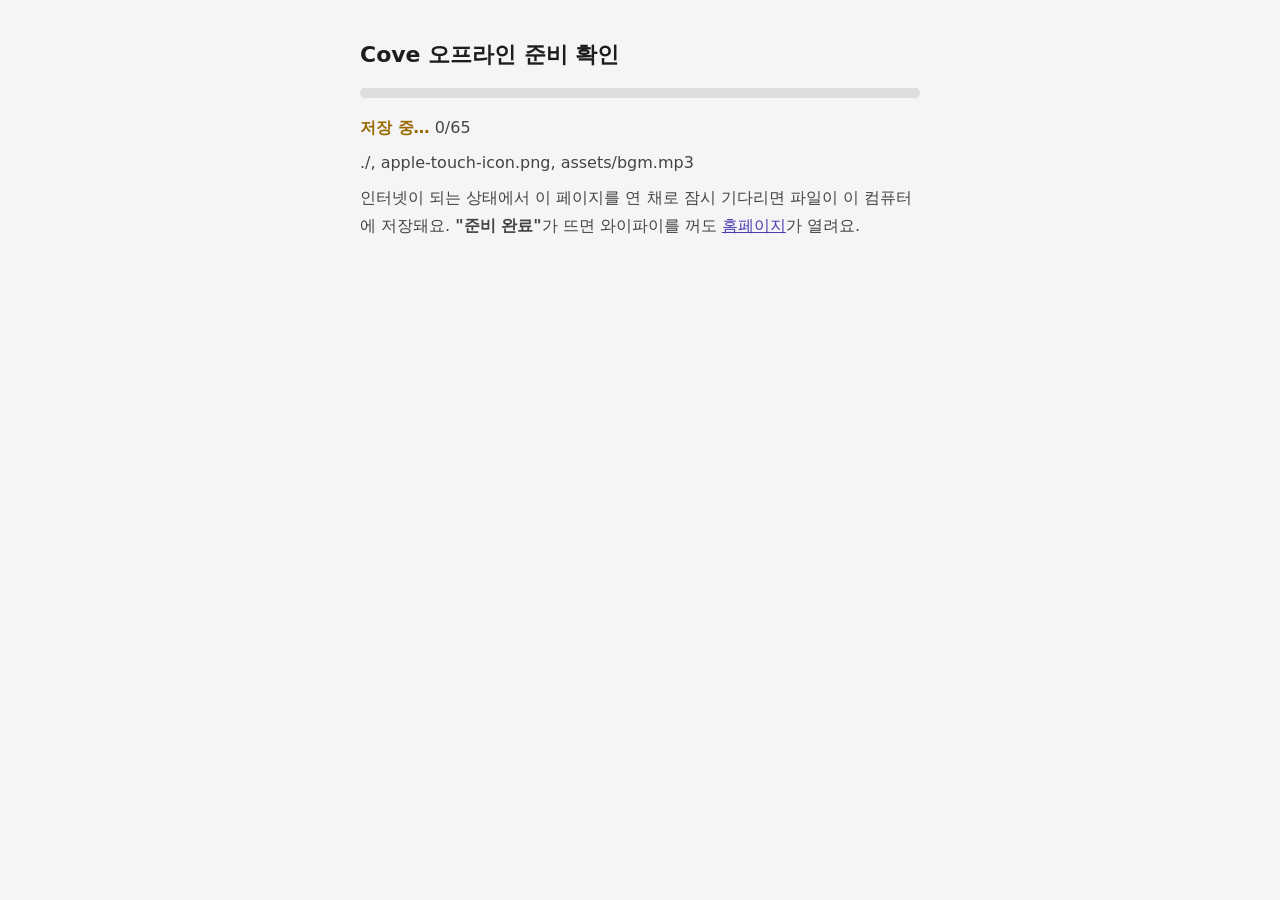
<file: cache-status.html>
<!doctype html><html lang="ko"><head><meta charset="utf-8"><meta name="viewport" content="width=device-width,initial-scale=1"><title>Cove 오프라인 준비 확인</title>
<style>body{font-family:system-ui,"Malgun Gothic",sans-serif;margin:0;padding:40px 24px;background:#f5f5f7;color:#1d1d1f}main{max-width:560px;margin:0 auto}h1{font-size:22px;margin:0 0 18px}.bar{height:10px;border-radius:8px;background:#ddd;overflow:hidden;margin:16px 0}.bar i{display:block;height:100%;width:0;background:#1d1d1f;transition:width .4s}p{line-height:1.7;margin:8px 0;color:#444}.ok{color:#117a3d;font-weight:700}.wait{color:#9a6a00;font-weight:700}a{color:#4b3fb0}</style></head>
<body><main><h1>Cove 오프라인 준비 확인</h1><div class="bar"><i id="b"></i></div><p id="s">확인 중…</p><p id="d"></p>
<p>인터넷이 되는 상태에서 이 페이지를 연 채로 잠시 기다리면 파일이 이 컴퓨터에 저장돼요. <b>"준비 완료"</b>가 뜨면 와이파이를 꺼도 <a href="./">홈페이지</a>가 열려요.</p></main>
<script>
(async function () {
  var s = document.getElementById('s'), b = document.getElementById('b'), d = document.getElementById('d');
  if (!('serviceWorker' in navigator)) { s.textContent = '이 브라우저에서는 오프라인 저장을 쓸 수 없어요. 크롬이나 엣지를 사용해 주세요.'; return; }
  try { await navigator.serviceWorker.register('sw.js'); } catch (e) { s.textContent = '등록하지 못했어요 (주소가 https:// 로 시작하는지 확인해 주세요).'; return; }
  var list = await (await fetch('precache.json', { cache: 'no-store' })).json();
  async function tick() {
    var c = await caches.open('cove-v1'), n = 0, miss = [];
    for (var i = 0; i < list.length; i++) { var u = new URL(list[i], location).origin + new URL(list[i], location).pathname; if (await c.match(u)) n++; else miss.push(list[i]); }
    b.style.width = Math.round(n / list.length * 100) + '%';
    var fonts = (await c.keys()).filter(function (r) { return /fonts\.g/.test(r.url); }).length;
    if (n >= list.length) { s.innerHTML = '<span class="ok">준비 완료</span> (' + n + '/' + list.length + '개 저장됨)'; d.textContent = '글꼴 ' + fonts + '개도 저장됨. 이제 와이파이를 꺼도 돼요.'; }
    else { s.innerHTML = '<span class="wait">저장 중…</span> ' + n + '/' + list.length; d.textContent = miss.slice(0, 3).join(', '); setTimeout(tick, 1500); }
  }
  tick();
})();
</script></body></html>
</file>
